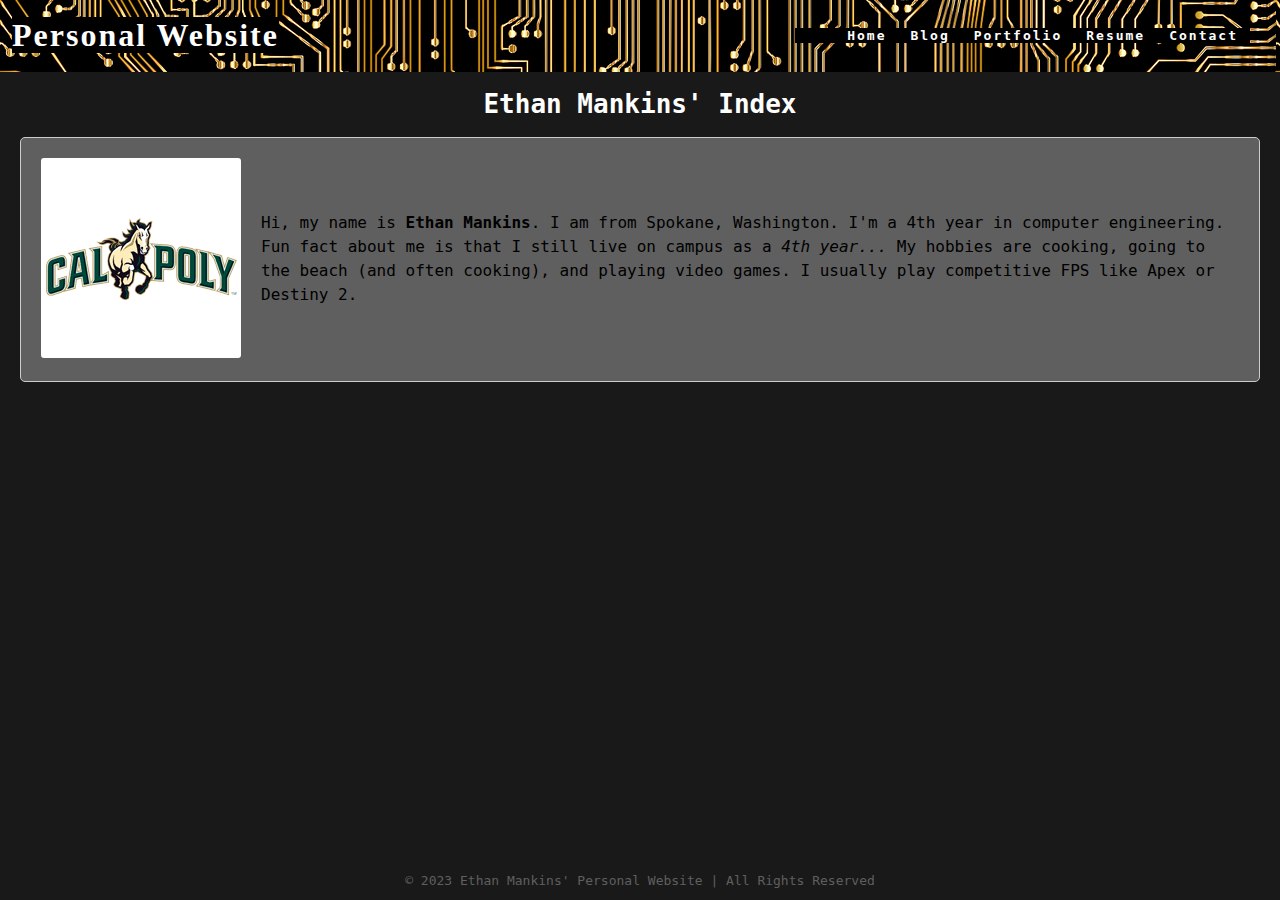
<file: index.html>
<!DOCTYPE html>
<html>
  <head>
    <title>Personal Website</title>
    <link rel="stylesheet" href="styles.css" />
  </head>
  <body>
    <nav class="navbar">
      <h1 class="logo"><a href="index.html">Personal Website</a></h1>
      <ul class="nav-list">
        <li><a href="index.html">Home</a></li>
        <li><a href="blog.html">Blog</a></li>
        <li><a href="portfolio.html">Portfolio</a></li>
        <li><a href="resume.html">Resume</a></li>
        <li><a href="contact.html">Contact</a></li>
      </ul>
    </nav>
    <main>
      <h1 class="index">Ethan Mankins' Index</h1>
      <div class="about">
        <div class="about-image">
          <img src="CPLogo.png" alt="CP Logo" />
        </div>
        <div class="about-text">
          <p>
            Hi, my name is <strong>Ethan Mankins</strong>. I am from Spokane,
            Washington. I'm a 4th year in computer engineering. Fun fact about
            me is that I still live on campus as a <em>4th year...</em> My
            hobbies are cooking, going to the beach (and often cooking), and
            playing video games. I usually play competitive FPS like Apex or
            Destiny 2.
          </p>
        </div>
      </div>
    </main>
    <footer class="footer">
      © 2023 Ethan Mankins' Personal Website | All Rights Reserved
    </footer>
  </body>
</html>
</file>
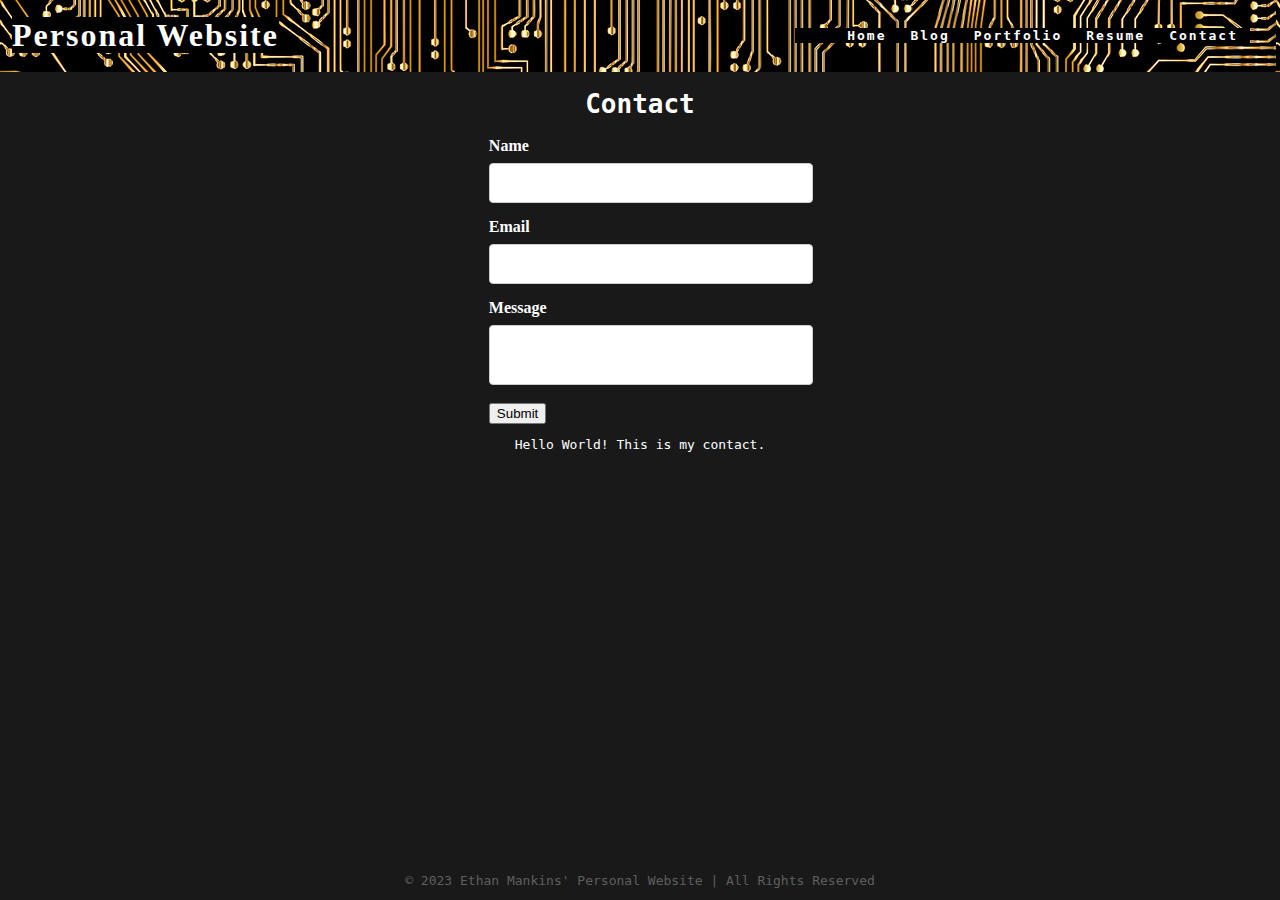
<file: contact.html>
<!DOCTYPE html>
<html>
  <head>
    <title>Personal Website</title>
    <link rel="stylesheet" href="styles.css" />

  </head>
  <body>
    <nav class="navbar">
      <h1 class="logo"><a href="index.html">Personal Website</a></h1>
      <ul class="nav-list">
        <li><a href="index.html">Home</a></li>
        <li><a href="blog.html">Blog</a></li>
        <li><a href="portfolio.html">Portfolio</a></li>
        <li><a href="resume.html">Resume</a></li>
        <li><a href="contact.html">Contact</a></li>
      </ul>
    </nav>
    <main>
      <h1 class="contact">Contact</h1>
      <form id="contact-form">
        <label>Name</label>
        <input type="text" id="name" />
        <label>Email</label>
        <input type="email" id="email" />
        <label>Message</label>
        <textarea> </textarea>
        <input type="submit" />
      </form>
      <p>Hello World! This is my contact.</p>
    </main>
    <footer class="footer">
      © 2023 Ethan Mankins' Personal Website | All Rights Reserved
    </footer>
  </body>
</html>
</file>
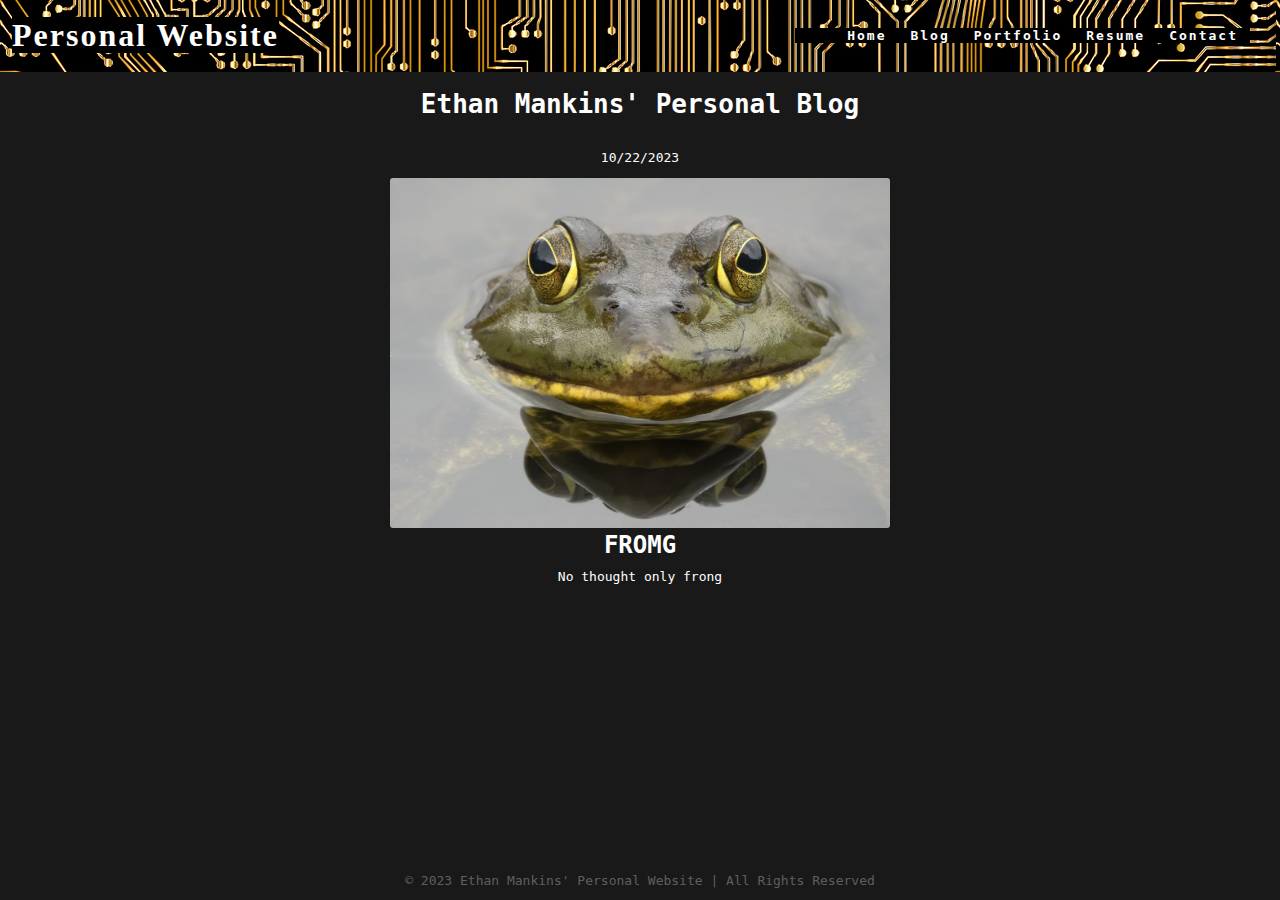
<file: personalBlog.html>
<!DOCTYPE html>
<html>
  <head>
    <title>Personal Website</title>
    <link rel="stylesheet" href="styles.css" />
  </head>
  <body>
    <nav class="navbar">
      <h1 class="logo"><a href="index.html">Personal Website</a></h1>
      <ul class="nav-list">
        <li><a href="index.html">Home</a></li>
        <li><a href="blog.html">Blog</a></li>
        <li><a href="portfolio.html">Portfolio</a></li>
        <li><a href="resume.html">Resume</a></li>
        <li><a href="contact.html">Contact</a></li>
      </ul>
    </nav>
    <main>
      <h1 class="topWords">Ethan Mankins' Personal Blog</h1>
      <div class="personal-blog">
        <p>10/22/2023</p>
        <div class="personal-image">
          <img src="frogImage.jpg" alt="frogImage" />
        </div>
        <div class="personal-text">
          <p>
            <strong>FROMG</strong>
            No thought only frong
          </p>
        </div>
      </div>
    </main>

    

    

    <footer class="footer">
      © 2023 Ethan Mankins' Personal Website | All Rights Reserved
    </footer>
  </body>
</html>
</file>
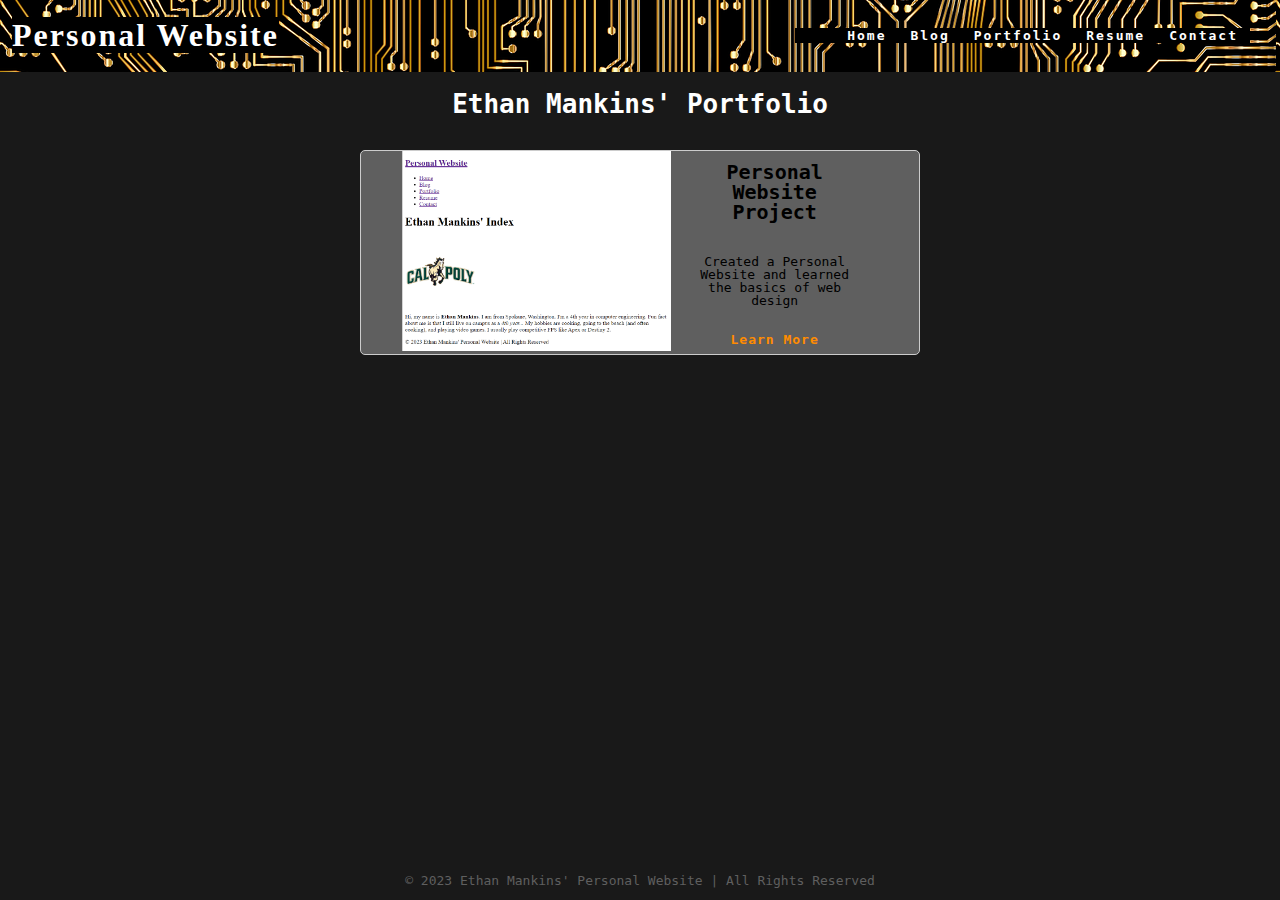
<file: portfolio.html>
<!DOCTYPE html>
<html>
  <head>
    <title>Personal Website</title>
    <link rel="stylesheet" href="styles.css" />
  </head>
  <body>
    <nav class="navbar">
      <h1 class="logo"><a href="index.html">Personal Website</a></h1>
      <ul class="nav-list">
        <li><a href="index.html">Home</a></li>
        <li><a href="blog.html">Blog</a></li>
        <li><a href="portfolio.html">Portfolio</a></li>
        <li><a href="resume.html">Resume</a></li>
        <li><a href="contact.html">Contact</a></li>
      </ul>
    </nav>
    <main>
      <h1 class="portfolio">Ethan Mankins' Portfolio</h1>
      <div class="project">
        <a href="index.html">
          <img
            class="project-image"
            src="Project.png"
            alt="project image with link"
          />
        </a>
        <div class="project-details">
          <p class="project-name">
            <strong>Personal Website Project</strong>
          </p>
          <p class="project-description">
            Created a Personal Website and learned the basics of web design
          </p>
          <a href="index.html"><p>Learn More</p></a>
        </div>
      </div>
    </main>
    <footer class="footer">
      © 2023 Ethan Mankins' Personal Website | All Rights Reserved
    </footer>
  </body>
</html>
</file>
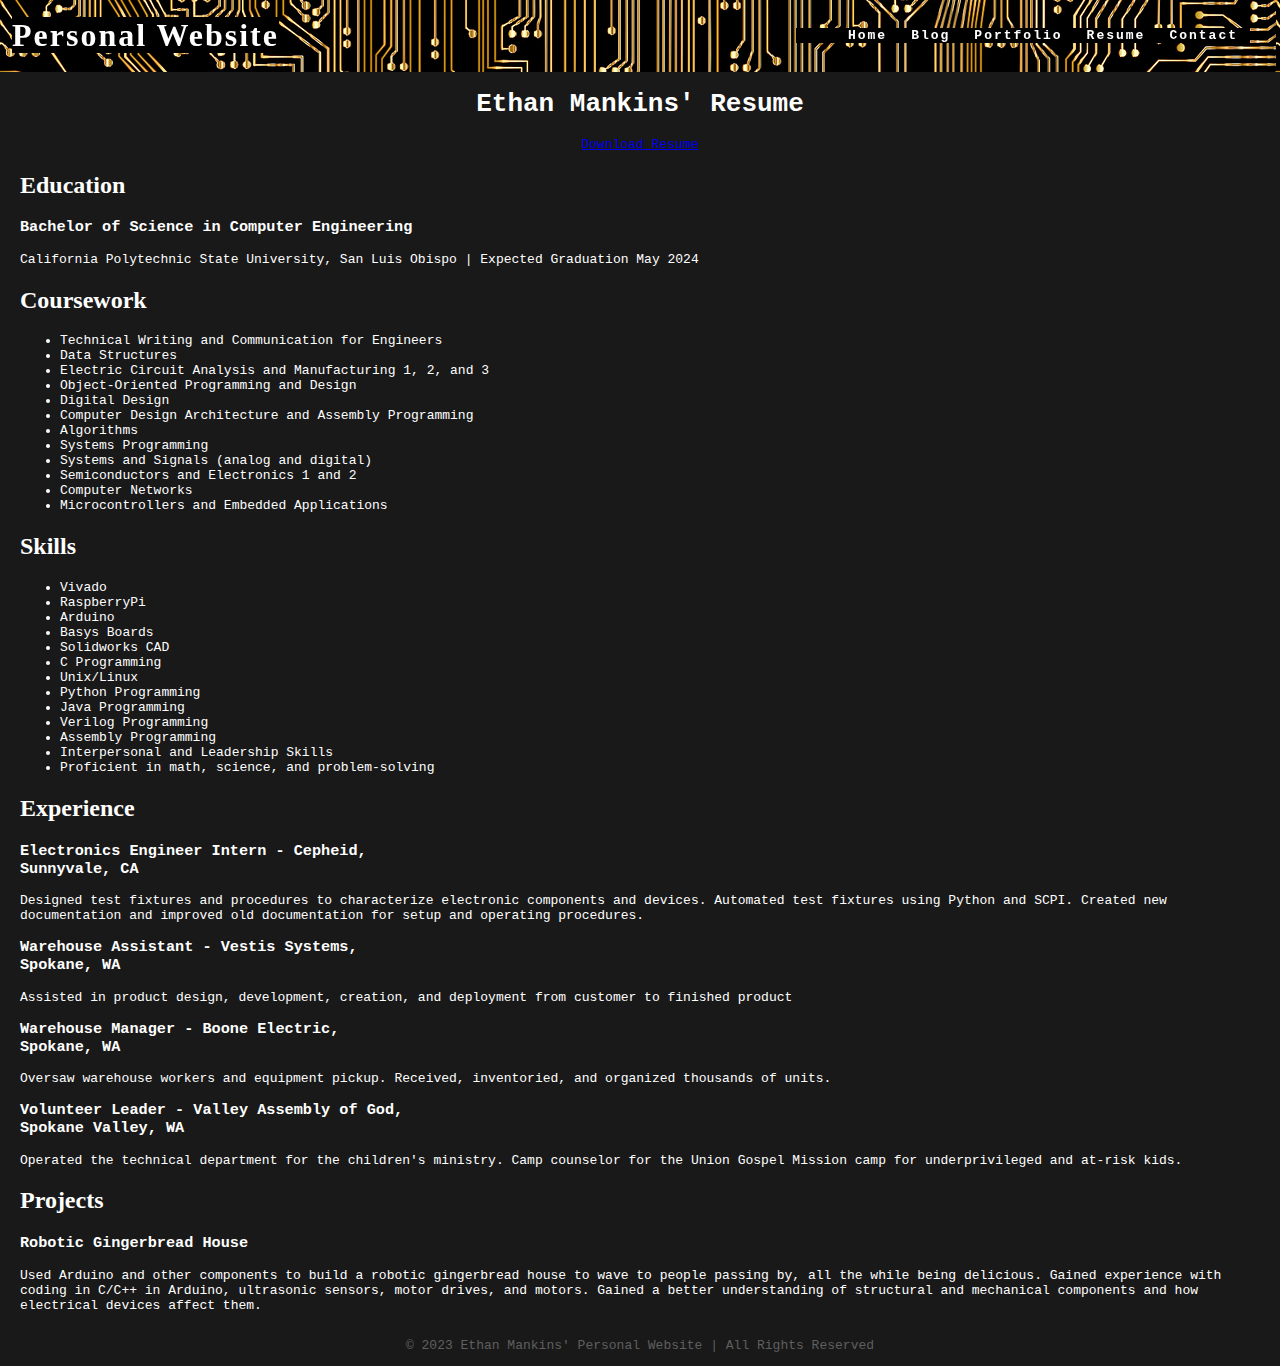
<file: resume.html>
<!DOCTYPE html>
<html>
  <head>
    <title>Personal Website</title>
    <link rel="stylesheet" href="styles.css" />
  </head>
  <body>
    <nav class="navbar">
      <h1 class="logo"><a href="index.html">Personal Website</a></h1>
      <ul class="nav-list">
        <li><a href="index.html">Home</a></li>
        <li><a href="blog.html">Blog</a></li>
        <li><a href="portfolio.html">Portfolio</a></li>
        <li><a href="resume.html">Resume</a></li>
        <li><a href="contact.html">Contact</a></li>
      </ul>
    </nav>
    <main>
      <h1 class="resume">Ethan Mankins' Resume</h1>
      <a href="Resume.pdf" download>Download Resume</a>
      <div class="resume">
        <section class="section">
          <h2 class="section-title">Education</h2>
          <div class="entry">
            <h3 class="entry-title">
              Bachelor of Science in Computer Engineering
            </h3>
            <p class="entry-info">
              California Polytechnic State University, San Luis Obispo |
              Expected Graduation May 2024
            </p>
          </div>
        </section>

        <section class="section">
          <h2 class="section-title">Coursework</h2>
          <div class="entry">
            <ul class="course-list">
              <li>Technical Writing and Communication for Engineers</li>
              <li>Data Structures</li>
              <li>Electric Circuit Analysis and Manufacturing 1, 2, and 3</li>
              <li>Object-Oriented Programming and Design</li>
              <li>Digital Design</li>
              <li>Computer Design Architecture and Assembly Programming</li>
              <li>Algorithms</li>
              <li>Systems Programming</li>
              <li>Systems and Signals (analog and digital)</li>
              <li>Semiconductors and Electronics 1 and 2</li>
              <li>Computer Networks</li>
              <li>Microcontrollers and Embedded Applications</li>
            </ul>
          </div>
        </section>

        <section class="section">
          <h2 class="section-title">Skills</h2>
          <div class="entry">
            <ul class="course-list">
              <li>Vivado</li>
              <li>RaspberryPi</li>
              <li>Arduino</li>
              <li>Basys Boards</li>
              <li>Solidworks CAD</li>
              <li>C Programming</li>
              <li>Unix/Linux</li>
              <li>Python Programming</li>
              <li>Java Programming</li>
              <li>Verilog Programming</li>
              <li>Assembly Programming</li>
              <li>Interpersonal and Leadership Skills</li>
              <li>Proficient in math, science, and problem-solving</li>
            </ul>
          </div>
        </section>

        <section class="section">
          <h2 class="section-title">Experience</h2>
          <div class="entry">
            <h3 class="entry-title">
              Electronics Engineer Intern - Cepheid,
              <br />
              Sunnyvale, CA
            </h3>
            <p class="entry-info">
              Designed test fixtures and procedures to characterize electronic
              components and devices. Automated test fixtures using Python and
              SCPI. Created new documentation and improved old documentation for
              setup and operating procedures.
            </p>
          </div>

          <div class="entry">
            <h3 class="entry-title">
              Warehouse Assistant - Vestis Systems,
              <br />
              Spokane, WA
            </h3>
            <p class="entry-info">
              Assisted in product design, development, creation, and deployment
              from customer to finished product
            </p>
          </div>

          <div class="entry">
            <h3 class="entry-title">
              Warehouse Manager - Boone Electric,
              <br />
              Spokane, WA
            </h3>
            <p class="entry-info">
              Oversaw warehouse workers and equipment pickup. Received,
              inventoried, and organized thousands of units.
            </p>
          </div>

          <div class="entry">
            <h3 class="entry-title">
              Volunteer Leader - Valley Assembly of God,
              <br />
              Spokane Valley, WA
            </h3>
            <p class="entry-info">
              Operated the technical department for the children's ministry.
              Camp counselor for the Union Gospel Mission camp for
              underprivileged and at-risk kids.
            </p>
          </div>
        </section>

        <section class="section">
          <h2 class="section-title">Projects</h2>
          <div class="entry">
            <h3 class="entry-title">Robotic Gingerbread House</h3>
            <p class="entry-info">
              Used Arduino and other components to build a robotic gingerbread
              house to wave to people passing by, all the while being delicious.
              Gained experience with coding in C/C++ in Arduino, ultrasonic
              sensors, motor drives, and motors. Gained a better understanding
              of structural and mechanical components and how electrical devices
              affect them.
            </p>
          </div>
        </section>
      </div>
    </main>

    <footer class="footer">
      © 2023 Ethan Mankins' Personal Website | All Rights Reserved
    </footer>
  </body>
</html>
</file>
<file: styles.css>
:root {
  /* variables */
  --cg-text: rgb(255, 255, 255);
  --cg-darkgrey: rgb(25, 25, 25);
  --cg-blue: rgb(36, 94, 255);
  --cg-white: rgb(255, 255, 255);
  --cg-bggrey: rgb(95, 95, 95);
}
html {
  height: 100%;
}

body {
  background: var(--cg-darkgrey);
  position: relative;
  min-height: 100vh;
  padding: 0;
  margin: 0;
  font-family: monospace;
}

/* NAVIGATION CSS */
.navbar {
  position: sticky;
  top: 0;
  width: 100%;
  height: 7%;
  z-index: 10;
  display: flex;
  justify-content: space-between;
  align-items: center;
  text-align: center;
  background-image: url("circuit-board.png");
  background-size: fill;
  color: var(--cg-white);
  padding: 0px 0px;
}
.nav-list {
  display: flex;
  flex-direction: row;
  position: relative;
  right: 30px;
  background-color: black;
  list-style: none;
}
.navbar a {
  color: var(--cg-white);
  font-weight: bold;
  margin: 0 12px;
  text-decoration: none;
  letter-spacing: 2px;
  font-family: monospace;
}
.navbar a:hover {
  color: var(--cg-blue);
  text-decoration: underline;
}
.navbar a:active {
  color: var(--cg-blue);
}
.logo a {
  font-family: Georgia;
  background-color: black;
}
.logo a:hover {
  text-decoration: None;
}
main {
  padding: 0 20px 40px 20px;
  color: var(--cg-text);
  display: flex;
  flex-direction: column;
  justify-content: center;
  align-items: center;
}
.page-title {
  display: flex;
  justify-content: center;
  font-size: 40px;
  font-family: Georgia;
}

/* PORTFOLIO PAGE CSS */
.project {
  color: black;
  display: flex;
  justify-content: center;
  flex-direction: row;
  max-width: 45%;
  margin: 1em 0 2em 0;
  border: 1px solid #ccc;
  background-color: var(--cg-bggrey);
  border-radius: 5px;
}
.project-image {
  object-fit: contain;
  width: 100%;
  height: 200px;
  flex-basis: 50px;
  flex-grow: 2;
}
.project-details {
  display: flex;
  width: 30%;
  height: 200px;
  flex-shrink: 1;
  padding: 0 20px;
  margin: 0px;
  line-height: 1;
  flex-direction: column;
  text-align: center;
  justify-content: center;
}
.project-details a {
  color: #ff8c00;
  text-decoration: none;
  font-weight: bold;
  letter-spacing: 1px;
}
.project-details a:hover {
  color: blue;
  text-decoration: underline;
}
.project-details {
  font-weight: lighter;
}
.project-description {
  padding: 0;
}
.project-name {
  font-weight: bold;
  font-size: 20px;
}

/* INDEX PAGE CSS */
.about {
  display: flex;
  align-items: center;
  justify-content: space-between;
  padding: 20px;
  padding-bottom: 20px;
  background-color: var(--cg-bggrey);
  border: 1px solid #ccc;
  border-radius: 5px;
}
.about-image img {
  max-width: 300px;
  border-radius: 3px;
}
.about-text {
  flex: 1;
  margin-left: 20px;
  color: black;
}
.about-text h2 {
  font-size: 24px;
  margin-bottom: 10px;
}
.about-text p {
  font-size: 16px;
  line-height: 1.5;
}

/* CSS for resume page */
.resume h2 {
  font-family: Georgia;
}
.resume-link {
  border: 1px solid #ccc;
  background-color: var(--cg-bggrey);
  border-radius: 3px;
  color: #ff8c00;
  padding: 0px 2px 2px 2px;
}

/* CONTACT PAGE CSS */
label {
  display: block;
  margin-bottom: 8px;
  font-family: Georgia;
  font-weight: bold;
}
input[type="text"],
input[type="email"],
textarea {
  width: 100%;
  padding: 10px;
  margin-bottom: 15px;
  border: 1px solid #ccc;
  border-radius: 4px;
  font-size: 16px;
  resize: none;
}

/* BLOG CSS */
.blogContainer {
  color: var(--cg-text);
}

/* FOOTER CSS */
.footer {
  display: flex;
  justify-content: center;
  align-items: center;
  color: var(--cg-bggrey);
  position: absolute;
  bottom: 0;
  width: 100%;
  height: 2.5rem;
}

.blog-entry {
  color: black;
  display: flex;
  justify-content: left;
  flex-direction: column; /* Change to column direction */
  max-width: 100%;
  margin: 1em 0 4em 0; /* Increased bottom margin */
  border: 1px solid #ccc;
  background-color: var(--cg-bggrey);
  border-radius: 5px;
  padding: 10px;
}

.topWords{
  color: var(--cg-text);
}
.personal-blog {
  text-align: center;
}
.personal-image img {
  max-width: 500px;
  border-radius: 3px;
}

.personal-text p {
  color: var(--cg-text);
  margin-top: 0;
}

.personal-text strong {
  display: block;
  margin-bottom: 10px;
  font-size: 24px;
}

.foodContainer {
  padding-bottom: 13px;
}

.food-entry {
  color: black;
  display: flex;
  justify-content: left;
  flex-direction: column; /* Change to column direction */
  max-width: 100%;
  margin: 1em 0 4em 0; /* Increased bottom margin */
  border: 1px solid #ccc;
  background-color: var(--cg-bggrey);
  border-radius: 5px;
  padding: 10px;
}

.food-image img {
  max-width: 500px;
  border-radius: 3px;
}
</file>
